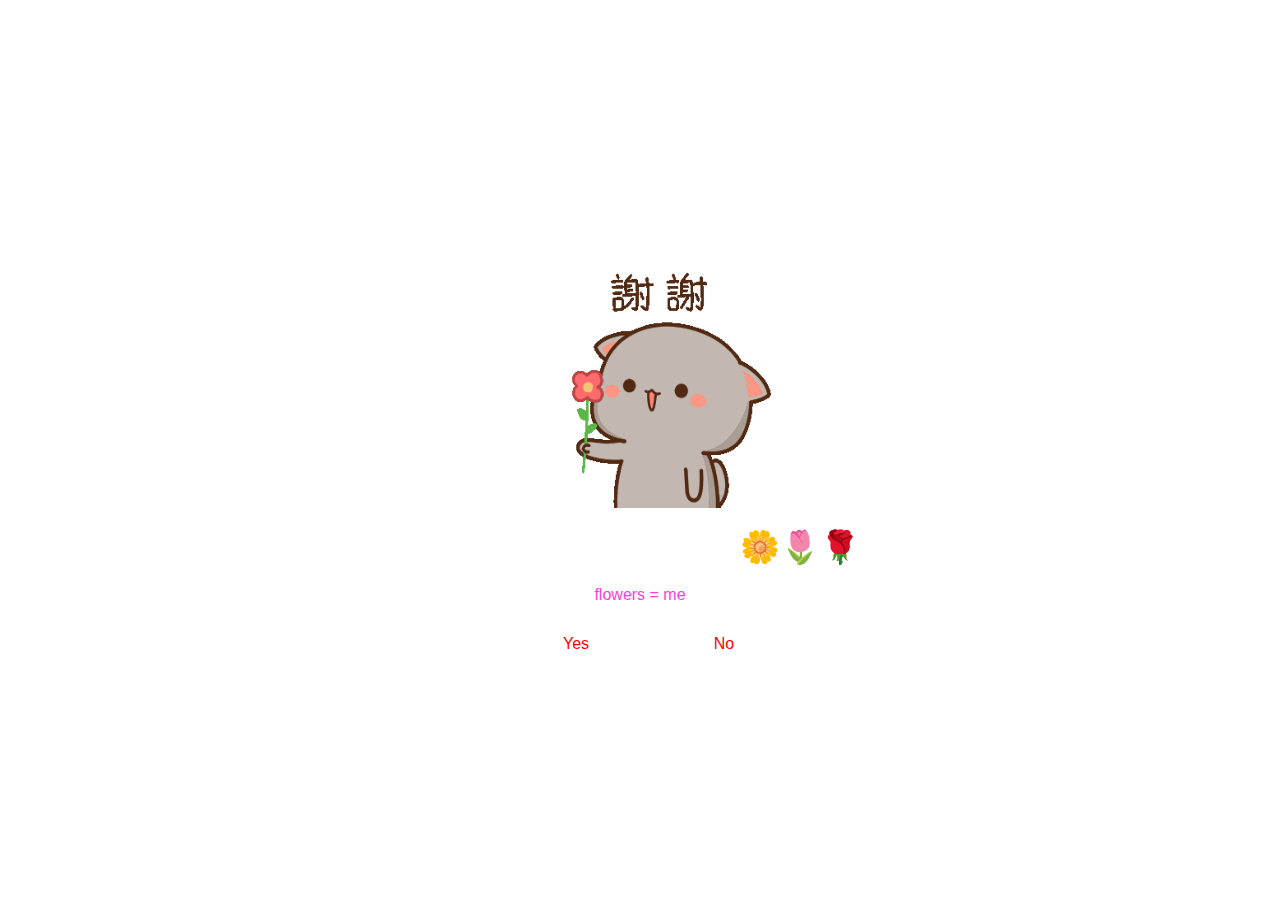
<file: index.html>
<!DOCTYPE html>
<html lang="en">
  <head>
    <meta charset="UTF-8" />
    <meta name="viewport" content="width=device-width, initial-scale=1.0" />
    <title>Do you like flowers?</title>
    
        <style>
            body{
                background-image: url(https://i.pinimg.com/originals/76/01/a3/7601a31e47247077856ed69b7b4fa124.gif);
                background-repeat: no-repeat;
                background-size: cover;
            }
        </style>
                <audio autoplay loop src="duckk.mp3">
                <source src="duckk.mp3" type="audio/mp3">
            </audio>

        <link rel="stylesheet" href="./style.css" />
    </head>
    <body>
        <div class="container">
            <img src="majn.gif" id="gif1">
            <h1>Do you like flowers? 🌼🌷🌹</h1>
            <p>flowers = me</p>

            <div class="buttons">
                <button class="btn" id = "yesButton" onclick="nextPage()">Yes</button>
                <button class="btn" id="noButton" onmouseover="moveButton()" onclick="moveButton()">No</button>
                <script>

            function nextPage() {
                window.location.href = "yes.html";
            }
                    
            function moveButton() {
                var x = Math.random() * (window.innerWidth - document.getElementById('noButton').offsetWidth) - 85;
                var y = Math.random() * (window.innerHeight - document.getElementById('noButton').offsetHeight) - 48;
                document.getElementById('noButton').style.left = `${x}px`;
                document.getElementById('noButton').style.top = `${y}px`;
            }
            </script> 
    </body>
</html>
</file>
<file: style.css>
* {
    margin: 0;
    padding: 0;
    box-sizing: border-box;
    font-family: sans-serif;
  }

  body {
    width: 100%;
    min-height: 100vh;
    display: flex;
    justify-content: center;
    align-items: center;
    background-color: #ffe5e500;
  }

  #gif1{
    aspect-ratio: 1.04918;
    width: 60%;
  }

  .container {
    display: flex;
    flex-direction: column;
    text-align: center;
    align-items: center;
    gap: 20px;
    max-width: 500px;
    margin: 20px;
  }
  
  .container .tenor-gif-embed {
    max-width: 200px;
  }
  
  .container .btn {
    display: flex;
    gap: 25px;
  }
  
  #noButton {
    position: absolute;
    margin-left: 150px;
    transition: 0.5s;
}

#yesButton {
    position: absolute;
    margin-right: 150px;
}

.buttons {
    display: flex;
    flex-direction: row;
    justify-content: center;
    align-items: center;
    margin-top: 20px;
    margin-left: 20px;
}

.btn {
    background-color: #ffffffa1;
    color: rgb(255, 0, 0);
    padding: 15px 32px;
    text-align: center;
    display: inline-block;
    font-size: 16px;
    margin: 4px 2px;
    cursor: pointer;
    border: none;
    border-radius: 12px;
    transition: background-color 0.3s ease;
}


  h1{
    color: #fff;
  }
  p{
    color: #ff3ed5;
  }
</file>
